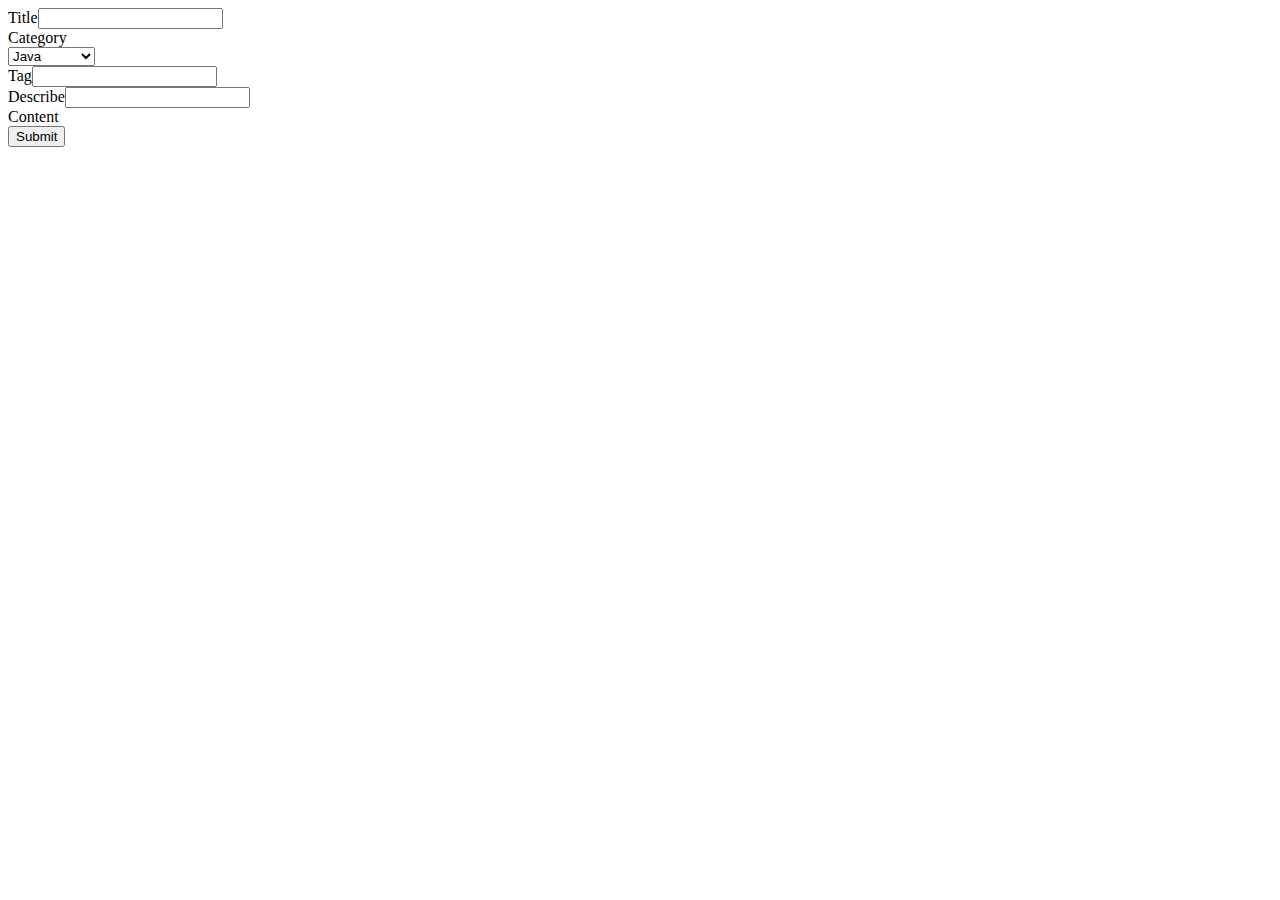
<file: src/main/resources/templates/article.html>
<!DOCTYPE html>
<html lang="en">
<head>
    <meta charset="UTF-8">
    <title>Title</title>
</head>
<body>
<form action="/article"  method = "post">
    <div class="title option">
        <label>Title</label><input type="text" class="form-control" id="title" name="title"></div>
    <div class="row categoryTag">
        <div class="col-md-6"><div><label>Category</label></div>
            <select class="form-control" id="category"  name="category">
                <option value="Java">Java</option>
                <option value="Web">Web</option>
                <option value="Linux">Linux</option>
                <option value="分布式系统">分布式系统</option>
                <option value="数据库">数据库</option>
                <option value="算法">算法</option>
                <option value="其它">其它</option>
            </select>
        </div>
        <div class="col-md-6"><label>Tag</label><input type="text" class="form-control" id="tag" name="tag"></div>
    </div>
    <div class="describe option"><label>Describe</label><input type="text" class="form-control" id="describe" name="describe"></div>
    <div class="option"><label>Content</label></div>
    <div class="row">
        <div id="test-editormd">
            <textarea id="content" name="content" style="display:none;"></textarea>
        </div>
    </div>
    <div class="form-group articleSubmit option">
        <button  type="submit" class="btn btn-default">Submit</button>
    </div>
</form>
</body>
</html>
</file>
